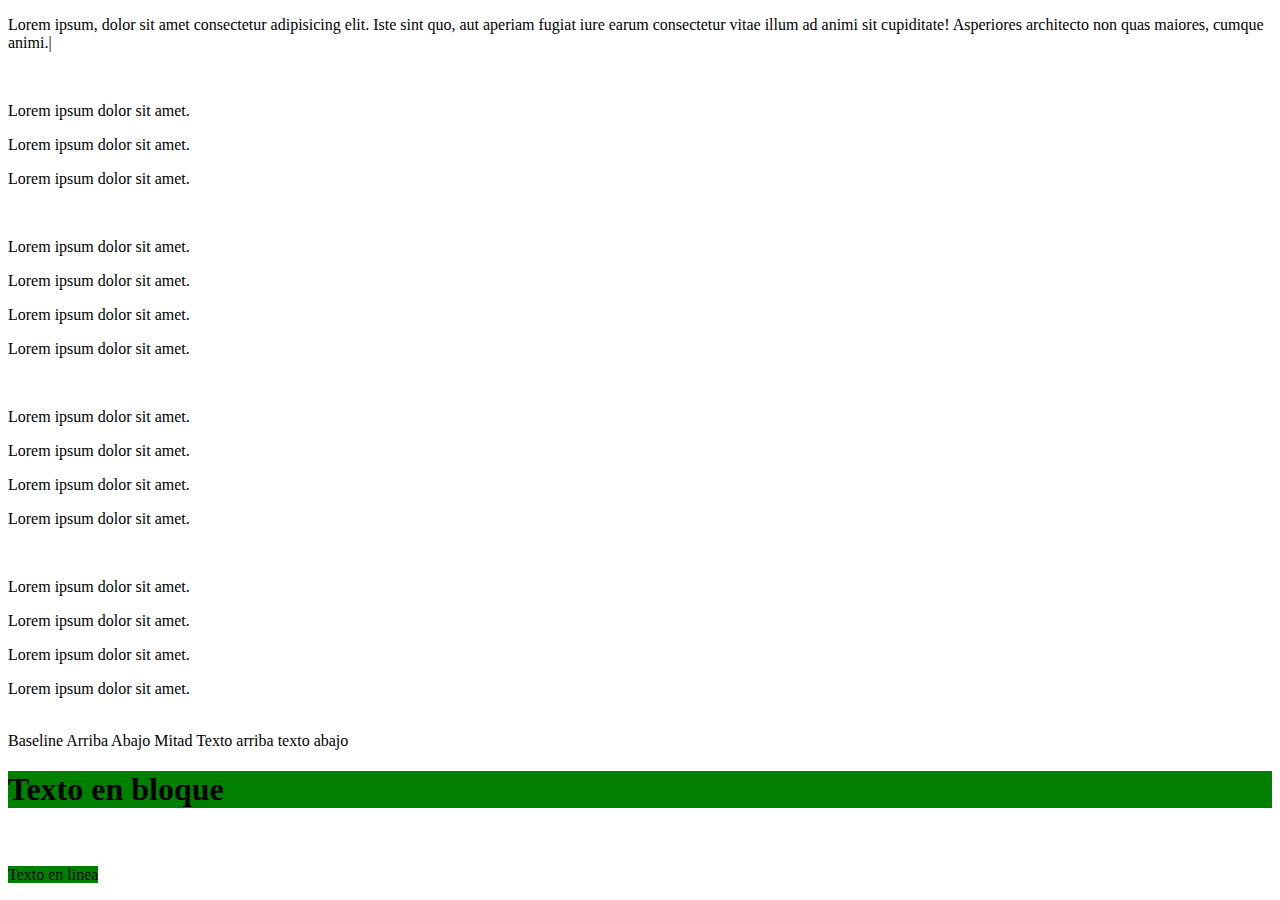
<file: alinacion_de_texto_y_display.html>
<!doctype html>
<html lang="es">
  <head>
    <!-- Required meta tags -->
    <meta charset="utf-8">
    <meta name="viewport" content="width=device-width, initial-scale=1">

    <!-- Bootstrap CSS -->
    <link href="https://cdn.jsdelivr.net/npm/bootstrap@5.0.0-beta2/dist/css/bootstrap.min.css" rel="stylesheet" integrity="sha384-BmbxuPwQa2lc/FVzBcNJ7UAyJxM6wuqIj61tLrc4wSX0szH/Ev+nYRRuWlolflfl" crossorigin="anonymous">

    <title> Bootstrap 4 </title>
  </head>
  <body>

    <div class="conteiner">

        <!--JustificaR-->
            <P class="text-justify"> Lorem ipsum, dolor sit amet consectetur adipisicing elit. Iste sint quo, aut aperiam fugiat iure earum consectetur vitae illum ad animi sit cupiditate! Asperiores architecto non quas maiores, cumque animi.|
            </P>
        <br>
        <!--Alinacion de texto-->
            <p class="text-left">Lorem ipsum dolor sit amet.</p>
            <p class="text-center">Lorem ipsum dolor sit amet.</p>
            <p class="text-right">Lorem ipsum dolor sit amet.</p> <!--NO ME FUNCIONA-->
        <br>
        <!--Alinacion de texto-->
            <p class="text-sm-left">Lorem ipsum dolor sit amet.</p>
            <p class="text-md-left">Lorem ipsum dolor sit amet.</p>
            <p class="text-lg-left">Lorem ipsum dolor sit amet.</p>
            <p class="text-xl-left">Lorem ipsum dolor sit amet.</p>

        <br>
        <!--NO ME FUNCIONA-->
        <!--Alinacion de texto-->
            <p class="text-sm-right">Lorem ipsum dolor sit amet.</p>
            <p class="text-md-right">Lorem ipsum dolor sit amet.</p>
            <p class="text-lg-right">Lorem ipsum dolor sit amet.</p>
            <p class="text-xl-right">Lorem ipsum dolor sit amet.</p>

        <br>
        
        <!--Alinacion de texto-->
            <p class="text-sm-center">Lorem ipsum dolor sit amet.</p>
            <p class="text-md-center">Lorem ipsum dolor sit amet.</p>
            <p class="text-lg-center">Lorem ipsum dolor sit amet.</p>
            <p class="text-xl-center">Lorem ipsum dolor sit amet.</p>
        <br>
               
        <!--Alinacion de texto vertical-->
           <span class="align-baseline"> Baseline </span>
           <span class="align-top"> Arriba </span>
           <span class="align-bottom"> Abajo </span>
           <span class="align-middle"> Mitad </span>
           <span class="align-text-top"> Texto arriba </span>
           <span class="align-text-bottom"> texto abajo </span>
        
        <br>
               
        <!--Convertir bloque en linea-->

        <h1 class="d-inline"  style="background: green"> Texto en bloque </h1>

        <br> <br>

        <!--Convertir en linea a bloque-->

        <span class="d-block" style="background: green"> Texto en linea </span>

    </div>
   

    <!-- Optional JavaScript; choose one of the two! -->

    <!-- Option 1: Bootstrap Bundle with Popper -->
    <script src="https://cdn.jsdelivr.net/npm/bootstrap@5.0.0-beta2/dist/js/bootstrap.bundle.min.js" integrity="sha384-b5kHyXgcpbZJO/tY9Ul7kGkf1S0CWuKcCD38l8YkeH8z8QjE0GmW1gYU5S9FOnJ0" crossorigin="anonymous"></script>

    <!-- Option 2: Separate Popper and Bootstrap JS -->
    <!--
    <script src="https://cdn.jsdelivr.net/npm/@popperjs/core@2.6.0/dist/umd/popper.min.js" integrity="sha384-KsvD1yqQ1/1+IA7gi3P0tyJcT3vR+NdBTt13hSJ2lnve8agRGXTTyNaBYmCR/Nwi" crossorigin="anonymous"></script>
    <script src="https://cdn.jsdelivr.net/npm/bootstrap@5.0.0-beta2/dist/js/bootstrap.min.js" integrity="sha384-nsg8ua9HAw1y0W1btsyWgBklPnCUAFLuTMS2G72MMONqmOymq585AcH49TLBQObG" crossorigin="anonymous"></script>
    -->
  </body>
</html>
</file>
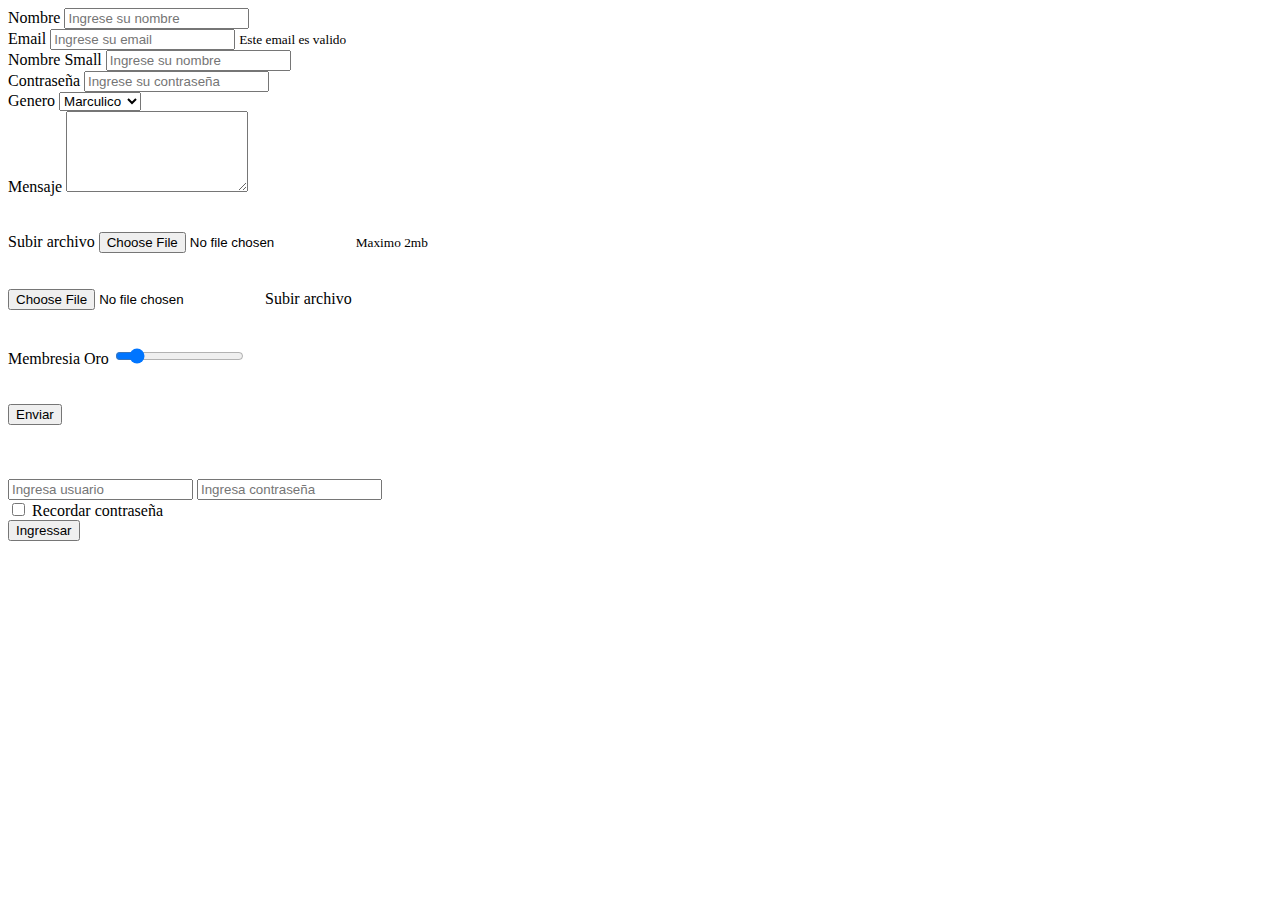
<file: formulario.html>
<!doctype html>
<html lang="es">
  <head>
    <!-- Required meta tags -->
    <meta charset="utf-8">
    <meta name="viewport" content="width=device-width, initial-scale=1">

    <!-- Bootstrap CSS -->
    <link href="https://cdn.jsdelivr.net/npm/bootstrap@5.0.0-beta3/dist/css/bootstrap.min.css" rel="stylesheet" integrity="sha384-eOJMYsd53ii+scO/bJGFsiCZc+5NDVN2yr8+0RDqr0Ql0h+rP48ckxlpbzKgwra6" crossorigin="anonymous">

    <title>Bootstrap Formulario</title>
  </head>
  <body>
     <div class="container">
         <!--campos tipo texto-->
         <div class="row mt-5">
            <form>
                <div class="form-group">
                    <label for="Nombre"> Nombre </label>
                    <input class="form-control" type="text" placeholder="Ingrese su nombre">
                </div>
                <!--email-->
                <div class="form-group">
                    <label for="Email"> Email </label>
                    <input class="form-control" type="email" placeholder="Ingrese su email">
                    <small class="form-text form-muted" >Este email es valido</small>
                </div>
                <!--campo de texto small-->
                <div class="form-group">
                    <label for="Nombre"> Nombre Small </label>
                    <input class="form-control form-control-lg" type="text" placeholder="Ingrese su nombre">
                </div>
                <!--campo password-->
                <div class="form-group">
                    <label for="contraseña"> Contraseña </label>
                    <input class="form-control" type="password" placeholder="Ingrese su contraseña">
                </div>
                <!--campo select-->
                <div class="form-group">
                    <label for="genero"> Genero </label>
                    <select id="genero" class="form-control">
                        <option> Marculico </option>
                        <option> Femenino</option>
                    </select>                    
                </div>

                <!--campo de tipo textarea-->
                <div class="form-group">
                    <label for="mensaje"> Mensaje</label>
                    <textarea class="form-control" id="mensaje" rows="5"></textarea>
                </div>

                <br><br>

                <!--campo de tipo subida de archivo-->
                <div class="form-group">
                    <label for="archivo"> Subir archivo </label>
                    <input class="form-control-file" type="file" id="archivo">
                    <small class="form-text form-muted"> Maximo 2mb</small>
                </div> 

                <br><br>

                <!--campo de tipo subida de archivo personalizado-->
                 <div class="custon-file">
                     <input class="custon-file-input" type="file" id="archivo">
                    <label class="custon-file-label" for="archivo"> Subir archivo </label>  
                </div>
                <br><br>
                <!--campo de tipo rango--> 
                <div class="form-group">
                    <label for="membresia">Membresia Oro</label>
                    <input type="range" class="custon-range" min="2" max="10" value="3">
                </div>
                <!--Boton-->
                <br><br>
                
                <button class="btn btn-primary btn-block" type="submit"> Enviar </button>
                <br><br>
            </form>
            <br><br>
             <!--Formulario en linea-->

             <form class="form-inline">
                <input type="text" class="form-control" placeholder="Ingresa usuario">
                <input type="password" class="form-control" placeholder="Ingresa contraseña">
                <div class="form-check">
                    <label class="form-check-label">
                        <input type="checkbox" class="form-check-input"> Recordar contraseña
                    </label>
                </div>
                <button class="btn btn-success" type="submit"> Ingressar </button>
            </form>
           
        </div>
     </div> 

    <!-- Optional JavaScript; choose one of the two! -->

    <!-- Option 1: Bootstrap Bundle with Popper -->
    <script src="https://cdn.jsdelivr.net/npm/bootstrap@5.0.0-beta3/dist/js/bootstrap.bundle.min.js" integrity="sha384-JEW9xMcG8R+pH31jmWH6WWP0WintQrMb4s7ZOdauHnUtxwoG2vI5DkLtS3qm9Ekf" crossorigin="anonymous"></script>

    <!-- Option 2: Separate Popper and Bootstrap JS -->
    <!--
    <script src="https://cdn.jsdelivr.net/npm/@popperjs/core@2.9.1/dist/umd/popper.min.js" integrity="sha384-SR1sx49pcuLnqZUnnPwx6FCym0wLsk5JZuNx2bPPENzswTNFaQU1RDvt3wT4gWFG" crossorigin="anonymous"></script>
    <script src="https://cdn.jsdelivr.net/npm/bootstrap@5.0.0-beta3/dist/js/bootstrap.min.js" integrity="sha384-j0CNLUeiqtyaRmlzUHCPZ+Gy5fQu0dQ6eZ/xAww941Ai1SxSY+0EQqNXNE6DZiVc" crossorigin="anonymous"></script>
    -->
  </body>
</html>
</file>
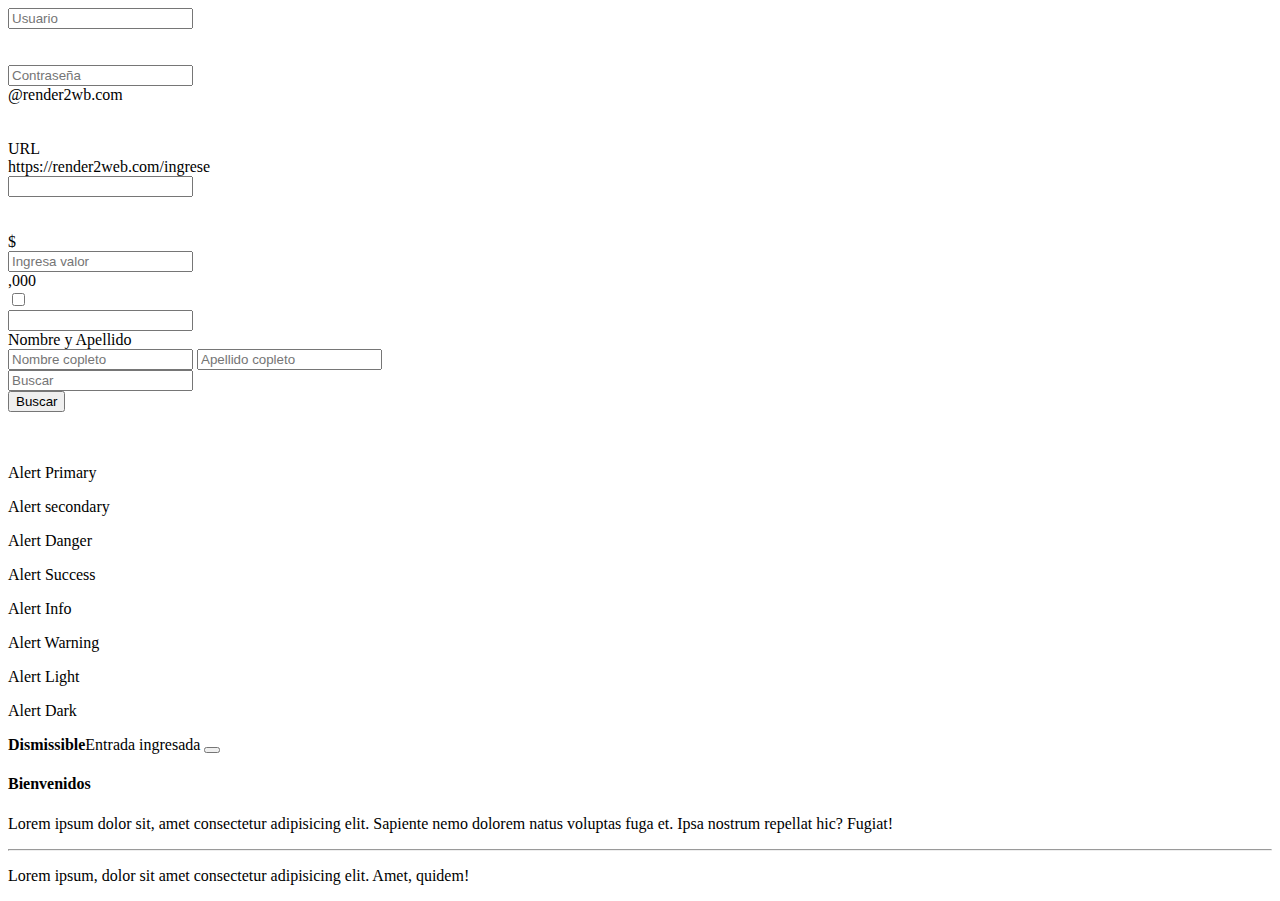
<file: grupos_campos.html>
<!doctype html>
<html lang="es">
  <head>
    <!-- Required meta tags -->
    <meta charset="utf-8">
    <meta name="viewport" content="width=device-width, initial-scale=1">

    <!-- Bootstrap CSS -->
    <link href="https://cdn.jsdelivr.net/npm/bootstrap@5.0.0-beta3/dist/css/bootstrap.min.css" rel="stylesheet" integrity="sha384-eOJMYsd53ii+scO/bJGFsiCZc+5NDVN2yr8+0RDqr0Ql0h+rP48ckxlpbzKgwra6" crossorigin="anonymous">

    <link rel="stylesheet" href="https://pro.fontawesome.com/releases/v5.10.0/css/all.css" integrity="sha384-AYmEC3Yw5cVb3ZcuHtOA93w35dYTsvhLPVnYs9eStHfGJvOvKxVfELGroGkvsg+p" crossorigin="anonymous"/>

    <title> Bootstrap- Componentes CSS - Campos de entrada!</title>
  </head>
  <body>
    <div class="container">
        <div class="row mt-5" >
            <!--Grupos de entrada-->
            <div class="input-group">
                <div class="input-gruop-prepend">
                    <span class="input-group-text"><i class="fab fa-algolia"></i></span>
                </div>
                <input type="text" class="form-control" placeholder="Usuario">
            </div>

              <br> <br>

            <div class="input-group">
              <input type="text" class="form-control" placeholder="Contraseña">
              <div class="input-group-append">
                <span class="input-group-text">@render2wb.com</span>
              </div>
            </div>

            <br><br>

            <label for="url">URL</label>
            <div class="input-group">
              <div class="input-gruop-prepend">
                  <span class="input-group-text">https://render2web.com/ingrese</span>
              </div>
              <input type="text" class="form-control">
          </div>

          <br><br>

          <div class="input-group">
            <div class="input-gruop-prepend">
                <span class="input-group-text">$</span>
           </div>
            <input type="text" class="form-control" placeholder="Ingresa valor">
            <div class="input-group-append">
                <span class="input-group-text">,000</span>
            </div>
          </div>

          <div class="input-group mt-5">
            <div class="input-gruop-prepend">
              <div class="input-group-text">
                <input type="checkbox">
              </div>
            </div>
            <input type="text" class="form-comtrol">
          </div>

          <div class="input-group mt-5">
            <div class="input-group-prepend">
              <span class="input-group-text">Nombre y Apellido</span>
            </div>
            <input type="text" class="form-control" placeholder="Nombre copleto">
            <input type="text" class="form-control" placeholder="Apellido copleto">
          
          </div>

          <div class="input-group mt-5">
            <input type="text" class="form-control" placeholder="Buscar">
            <div class="input-group-append">
              <button class="btb btb-outline-secondary" type="texto">Buscar</button>
            </div>
          </div>

        </div>
    </div>

    <!--ALERTAS-->
<br><br>

    <div class="container">

      <div class="alert alert-primary">
          <p>Alert Primary</p>
      </div>

      
      <div class="alert alert-secondary">
          <p>Alert secondary</p>
      </div>

        
      <div class="alert alert-danger">
          <p>Alert Danger</p>
      </div>

        
      <div class="alert alert-success">
          <p>Alert Success</p>
      </div>
        
      <div class="alert alert-info">
          <p>Alert Info</p>
      </div>
        
      <div class="alert alert-warning">
          <p>Alert Warning</p>
      </div>
        
      <div class="alert alert-light">
          <p>Alert Light</p>
      </div>
        
      <div class="alert alert-dark">
          <p>Alert Dark</p>
      </div>

      <!--Alert Dismissible, ejemplo de udemy no cpmpatible con la última versión-->

      <div class="alert alert-warning alert-dismissible fade show" role="alert">
        <strong>Dismissible</strong>Entrada ingresada
        <button  type="button"class="btn-close" data-bs-dismiss="alert" aria-label="Close"></button>
      </div>

      <div class="alert alert-success">
        <h4 class="alert headding">Bienvenidos</h4>
        <p>Lorem ipsum dolor sit, amet consectetur adipisicing elit. Sapiente nemo dolorem natus voluptas fuga et. Ipsa nostrum repellat hic? Fugiat!</p>
        <hr>
        <p>Lorem ipsum, dolor sit amet consectetur adipisicing elit. Amet, quidem!</p>
        
      </div>

    </div>
    <!-- Optional JavaScript; choose one of the two! -->

    <!-- Option 1: Bootstrap Bundle with Popper -->
    <script src="https://cdn.jsdelivr.net/npm/bootstrap@5.0.0-beta3/dist/js/bootstrap.bundle.min.js" integrity="sha384-JEW9xMcG8R+pH31jmWH6WWP0WintQrMb4s7ZOdauHnUtxwoG2vI5DkLtS3qm9Ekf" crossorigin="anonymous"></script>

    <!-- Option 2: Separate Popper and Bootstrap JS -->
    <!--
    <script src="https://cdn.jsdelivr.net/npm/@popperjs/core@2.9.1/dist/umd/popper.min.js" integrity="sha384-SR1sx49pcuLnqZUnnPwx6FCym0wLsk5JZuNx2bPPENzswTNFaQU1RDvt3wT4gWFG" crossorigin="anonymous"></script>
    <script src="https://cdn.jsdelivr.net/npm/bootstrap@5.0.0-beta3/dist/js/bootstrap.min.js" integrity="sha384-j0CNLUeiqtyaRmlzUHCPZ+Gy5fQu0dQ6eZ/xAww941Ai1SxSY+0EQqNXNE6DZiVc" crossorigin="anonymous"></script>
    -->
  </body>
</html>
</file>
